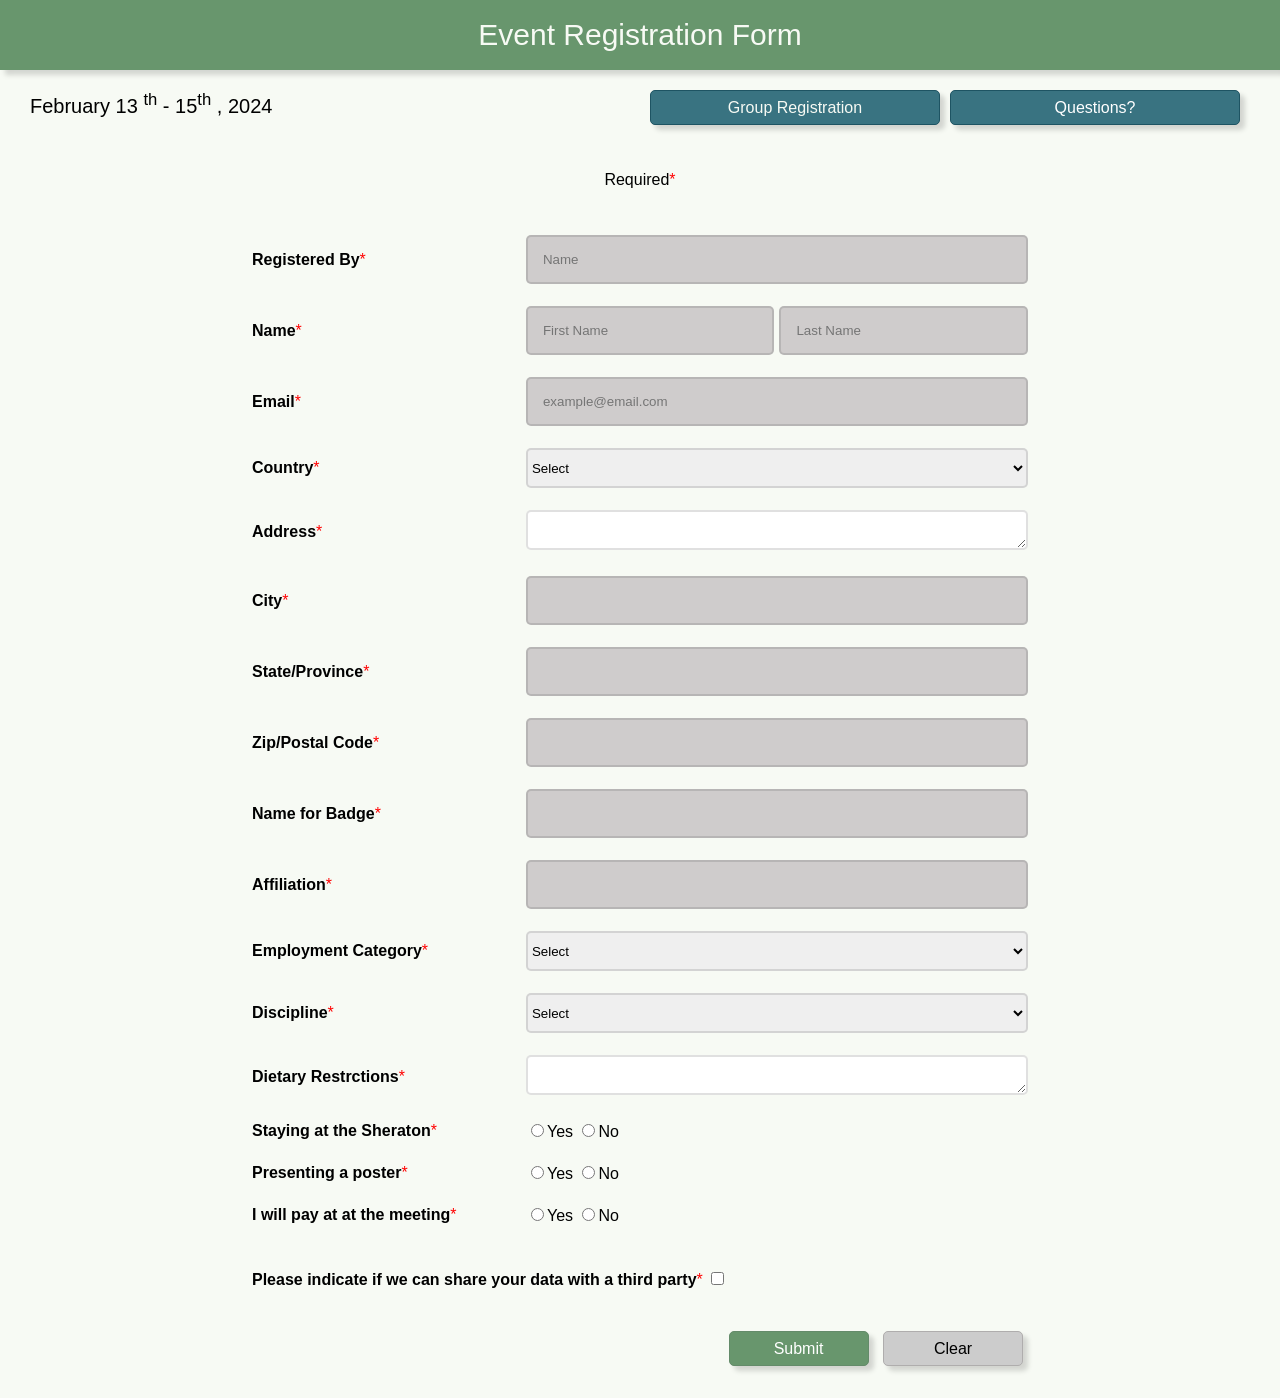
<file: index.html>
<!-- @author Kimberly Raymer -->
<!-- This html file is for the user to fill out their personal information -->
<!-- Once submitted, the user will either be directed to poster.html or confirm.html -->
<!-- depending if they checked "yes" for "Presenting a poster" -->

<!DOCTYPE html>
<html lang="en">
  <head>
    <meta charset="UTF-8" />
    <meta http-equiv="X-UA-Compatible" content="IE=edge" />
    <meta name="viewport" content="width=device-width, initial-scale=1.0" />
    <link rel="stylesheet" type="text/css" href="style.css" />
    <script src="r_function.js" defer></script>
    <title>Event Registration Form</title>

    <script src="https://ajax.googleapis.com/ajax/libs/jquery/3.4.1/jquery.min.js"></script>

    <script>
        window.onload = function () {
            //check if this is a group registration
            //then continue showing group page
            if(localStorage.getItem("regType") === "group") {
                switchReg("multiple");
            }
            //else single registration page
            else {
                localStorage.setItem("regType", "single");
                localStorage.setItem("numReg", 1);
                localStorage.setItem("regCount", 1);
            }
        }
        $(document).ready(function () {
            //if user has filled form and went back to correct
            loadData();
        });
    </script>

  </head>
  <body>
    <!-- For the title -->
    <header id="singleTitle">
        Event Registration Form
    </header>
    <header id="groupTitle" style="display: none;">
        Group Event Registration Form
    </header>

    <!-- This is for the date, group registration and question button -->
    <div id="grid-container">
    
        <!------------------------------------------------------------ CAN CHANGE DATE FOR CONVENTION DAY HERE --------------------------------------------------->
        <div id="date">February 13 <sup>th</sup> - 15<sup>th</sup> , 2024</div>
        <!--  -->
      
        <button id="multiple" onclick="switchReg('multiple')">Group Registration</button>
        <button id="single" onclick="switchReg('single')" style="display: none;">Single Registration</button>
        <button><a href="mailto:wesley.hancock@syngenta.com">Questions?</a></button>
    </div>
    
    <!-- This contains all the fields to fill out -->
    <div class="container">
      <p class="required">Required</p>
      <br />
        <form onsubmit="return switchWindow(this)" name="regform" id="regform">
            <table class="form">
                <tr>
                    <td>
                        <label for="registeredBy"><b>Registered By</b></label>
                    </td>
                    <td>
                        <input type="text" id="registeredBy" name="registeredBy" placeholder="Name" required/>
                    </td>
                </tr>
                <!-- name -->
                <tr>
                    <td>
                        <label for="fname"><b>Name</b></label>
                    </td>
                    <td colspan="2" style="display:flex;">
                        <input style="width: 50%; margin-right: 5px;" type="text" id="fname" name="fname" placeholder="First Name" required/>
                        <input style="width: 50%;" type="text" id="lname" name="lname" placeholder="Last Name" required/>
                    </td>
                </tr>
                <!-- email -->
                <tr>
                    <td>
                        <label for="email"><b>Email</b></label>
                    </td>
                    <td>
                        <input type="email" id="email" name="email" placeholder="example@email.com" required/>
                    </td>
                </tr>
                <!-- country -->
                <tr>
                    <td>
                        <label for="country"><b>Country</b></label>
                    </td>
                    <td>
                        <select id="country" name="country" required>
                            <option value="">Select</option>
                            <option value="Afghanistan">Afghanistan</option>
                            <option value="Aland Islands">Aland Islands</option>
                            <option value="Albania">Albania</option>
                            <option value="Algeria">Algeria</option>
                            <option value="American Samoa">American Samoa</option>
                            <option value="Andorra">Andorra</option>
                            <option value="Angola">Angola</option>
                            <option value="Anguilla">Anguilla</option>
                            <option value="Antarctica">Antarctica</option>
                            <option value="Antigua and Barbuda">Antigua and Barbuda</option>
                            <option value="Argentina">Argentina</option>
                            <option value="Armenia">Armenia</option>
                            <option value="Aruba">Aruba</option>
                            <option value="Australia">Australia</option>
                            <option value="Austria">Austria</option>
                            <option value="Azerbaijan">Azerbaijan</option>
                            <option value="Bahamas">Bahamas</option>
                            <option value="Bahrain">Bahrain</option>
                            <option value="Bangladesh">Bangladesh</option>
                            <option value="Barbados">Barbados</option>
                            <option value="Belarus">Belarus</option>
                            <option value="Belgium">Belgium</option>
                            <option value="Belize">Belize</option>
                            <option value="Benin">Benin</option>
                            <option value="Bermuda">Bermuda</option>
                            <option value="Bhutan">Bhutan</option>
                            <option value="Bolivia">Bolivia</option>
                            <option value="Bonaire, Sint Eustatius and Saba">Bonaire, Sint Eustatius and Saba</option>
                            <option value="Bosnia and Herzegovina">Bosnia and Herzegovina</option>
                            <option value="Botswana">Botswana</option>
                            <option value="Bouvet Island">Bouvet Island</option>
                            <option value="Brazil">Brazil</option>
                            <option value="British Indian Ocean Territory">British Indian Ocean Territory</option>
                            <option value="Brunei Darussalam">Brunei Darussalam</option>
                            <option value="Bulgaria">Bulgaria</option>
                            <option value="Burkina Faso">Burkina Faso</option>
                            <option value="Burundi">Burundi</option>
                            <option value="Cambodia">Cambodia</option>
                            <option value="Cameroon">Cameroon</option>
                            <option value="Canada">Canada</option>
                            <option value="Cape Verde">Cape Verde</option>
                            <option value="Cayman Islands">Cayman Islands</option>
                            <option value="Central African Republic">Central African Republic</option>
                            <option value="Chad">Chad</option>
                            <option value="Chile">Chile</option>
                            <option value="China">China</option>
                            <option value="Christmas Island">Christmas Island</option>
                            <option value="Cocos (Keeling) Islands">Cocos (Keeling) Islands</option>
                            <option value="Colombia">Colombia</option>
                            <option value="Comoros">Comoros</option>
                            <option value="Congo">Congo</option>
                            <option value="Congo, Democratic Republic of the Congo">Congo, Democratic Republic of the Congo</option>
                            <option value="Cook Islands">Cook Islands</option>
                            <option value="Costa Rica">Costa Rica</option>
                            <option value="Cote D'Ivoire">Cote D'Ivoire</option>
                            <option value="Croatia">Croatia</option>
                            <option value="Cuba">Cuba</option>
                            <option value="Curacao">Curacao</option>
                            <option value="Cyprus">Cyprus</option>
                            <option value="Czech Republic">Czech Republic</option>
                            <option value="Denmark">Denmark</option>
                            <option value="Djibouti">Djibouti</option>
                            <option value="Dominica">Dominica</option>
                            <option value="Dominican Republic">Dominican Republic</option>
                            <option value="Ecuador">Ecuador</option>
                            <option value="Egypt">Egypt</option>
                            <option value="El Salvador">El Salvador</option>
                            <option value="Equatorial Guinea">Equatorial Guinea</option>
                            <option value="Eritrea">Eritrea</option>
                            <option value="Estonia">Estonia</option>
                            <option value="Ethiopia">Ethiopia</option>
                            <option value="Falkland Islands (Malvinas)">Falkland Islands (Malvinas)</option>
                            <option value="Faroe Islands">Faroe Islands</option>
                            <option value="Fiji">Fiji</option>
                            <option value="Finland">Finland</option>
                            <option value="France">France</option>
                            <option value="French Guiana">French Guiana</option>
                            <option value="French Polynesia">French Polynesia</option>
                            <option value="French Southern Territories">French Southern Territories</option>
                            <option value="Gabon">Gabon</option>
                            <option value="Gambia">Gambia</option>
                            <option value="Georgia">Georgia</option>
                            <option value="Germany">Germany</option>
                            <option value="Ghana">Ghana</option>
                            <option value="Gibraltar">Gibraltar</option>
                            <option value="Greece">Greece</option>
                            <option value="Greenland">Greenland</option>
                            <option value="Grenada">Grenada</option>
                            <option value="Guadeloupe">Guadeloupe</option>
                            <option value="Guam">Guam</option>
                            <option value="Guatemala">Guatemala</option>
                            <option value="Guernsey">Guernsey</option>
                            <option value="Guinea">Guinea</option>
                            <option value="Guinea-Bissau">Guinea-Bissau</option>
                            <option value="Guyana">Guyana</option>
                            <option value="Haiti">Haiti</option>
                            <option value="Heard Island and Mcdonald Islands">Heard Island and Mcdonald Islands</option>
                            <option value="Holy See (Vatican City State)">Holy See (Vatican City State)</option>
                            <option value="Honduras">Honduras</option>
                            <option value="Hong Kong">Hong Kong</option>
                            <option value="Hungary">Hungary</option>
                            <option value="Iceland">Iceland</option>
                            <option value="India">India</option>
                            <option value="Indonesia">Indonesia</option>
                            <option value="Iran, Islamic Republic of">Iran, Islamic Republic of</option>
                            <option value="Iraq">Iraq</option>
                            <option value="Ireland">Ireland</option>
                            <option value="Isle of Man">Isle of Man</option>
                            <option value="Israel">Israel</option>
                            <option value="Italy">Italy</option>
                            <option value="Jamaica">Jamaica</option>
                            <option value="Japan">Japan</option>
                            <option value="Jersey">Jersey</option>
                            <option value="Jordan">Jordan</option>
                            <option value="Kazakhstan">Kazakhstan</option>
                            <option value="Kenya">Kenya</option>
                            <option value="Kiribati">Kiribati</option>
                            <option value="Korea, Democratic People's Republic of">Korea, Democratic People's Republic of</option>
                            <option value="Korea, Republic of">Korea, Republic of</option>
                            <option value="Kosovo">Kosovo</option>
                            <option value="Kuwait">Kuwait</option>
                            <option value="Kyrgyzstan">Kyrgyzstan</option>
                            <option value="Lao People's Democratic Republic">Lao People's Democratic Republic</option>
                            <option value="Latvia">Latvia</option>
                            <option value="Lebanon">Lebanon</option>
                            <option value="Lesotho">Lesotho</option>
                            <option value="Liberia">Liberia</option>
                            <option value="Libyan Arab Jamahiriya">Libyan Arab Jamahiriya</option>
                            <option value="Liechtenstein">Liechtenstein</option>
                            <option value="Lithuania">Lithuania</option>
                            <option value="Luxembourg">Luxembourg</option>
                            <option value="Macao">Macao</option>
                            <option value="Macedonia, the Former Yugoslav Republic of">Macedonia, the Former Yugoslav Republic of</option>
                            <option value="Madagascar">Madagascar</option>
                            <option value="Malawi">Malawi</option>
                            <option value="Malaysia">Malaysia</option>
                            <option value="Maldives">Maldives</option>
                            <option value="Mali">Mali</option>
                            <option value="Malta">Malta</option>
                            <option value="Marshall Islands">Marshall Islands</option>
                            <option value="Martinique">Martinique</option>
                            <option value="Mauritania">Mauritania</option>
                            <option value="Mauritius">Mauritius</option>
                            <option value="Mayotte">Mayotte</option>
                            <option value="Mexico">Mexico</option>
                            <option value="Micronesia, Federated States of">Micronesia, Federated States of</option>
                            <option value="Moldova, Republic of">Moldova, Republic of</option>
                            <option value="Monaco">Monaco</option>
                            <option value="Mongolia">Mongolia</option>
                            <option value="Montenegro">Montenegro</option>
                            <option value="Montserrat">Montserrat</option>
                            <option value="Morocco">Morocco</option>
                            <option value="Mozambique">Mozambique</option>
                            <option value="Myanmar">Myanmar</option>
                            <option value="Namibia">Namibia</option>
                            <option value="Nauru">Nauru</option>
                            <option value="Nepal">Nepal</option>
                            <option value="Netherlands">Netherlands</option>
                            <option value="Netherlands Antilles">Netherlands Antilles</option>
                            <option value="New Caledonia">New Caledonia</option>
                            <option value="New Zealand">New Zealand</option>
                            <option value="Nicaragua">Nicaragua</option>
                            <option value="Niger">Niger</option>
                            <option value="Nigeria">Nigeria</option>
                            <option value="Niue">Niue</option>
                            <option value="Norfolk Island">Norfolk Island</option>
                            <option value="Northern Mariana Islands">Northern Mariana Islands</option>
                            <option value="Norway">Norway</option>
                            <option value="Oman">Oman</option>
                            <option value="Pakistan">Pakistan</option>
                            <option value="Palau">Palau</option>
                            <option value="Palestinian Territory, Occupied">Palestinian Territory, Occupied</option>
                            <option value="Panama">Panama</option>
                            <option value="Papua New Guinea">Papua New Guinea</option>
                            <option value="Paraguay">Paraguay</option>
                            <option value="Peru">Peru</option>
                            <option value="Philippines">Philippines</option>
                            <option value="Pitcairn">Pitcairn</option>
                            <option value="Poland">Poland</option>
                            <option value="Portugal">Portugal</option>
                            <option value="Puerto Rico">Puerto Rico</option>
                            <option value="Qatar">Qatar</option>
                            <option value="Reunion">Reunion</option>
                            <option value="Romania">Romania</option>
                            <option value="Russian Federation">Russian Federation</option>
                            <option value="Rwanda">Rwanda</option>
                            <option value="Saint Barthelemy">Saint Barthelemy</option>
                            <option value="Saint Helena">Saint Helena</option>
                            <option value="Saint Kitts and Nevis">Saint Kitts and Nevis</option>
                            <option value="Saint Lucia">Saint Lucia</option>
                            <option value="Saint Martin">Saint Martin</option>
                            <option value="Saint Pierre and Miquelon">Saint Pierre and Miquelon</option>
                            <option value="Saint Vincent and the Grenadines">Saint Vincent and the Grenadines</option>
                            <option value="Samoa">Samoa</option>
                            <option value="San Marino">San Marino</option>
                            <option value="Sao Tome and Principe">Sao Tome and Principe</option>
                            <option value="Saudi Arabia">Saudi Arabia</option>
                            <option value="Senegal">Senegal</option>
                            <option value="Serbia">Serbia</option>
                            <option value="Serbia and Montenegro">Serbia and Montenegro</option>
                            <option value="Seychelles">Seychelles</option>
                            <option value="Sierra Leone">Sierra Leone</option>
                            <option value="Singapore">Singapore</option>
                            <option value="Sint Maarten">Sint Maarten</option>
                            <option value="Slovakia">Slovakia</option>
                            <option value="Slovenia">Slovenia</option>
                            <option value="Solomon Islands">Solomon Islands</option>
                            <option value="Somalia">Somalia</option>
                            <option value="South Africa">South Africa</option>
                            <option value="South Georgia and the South Sandwich Islands">South Georgia and the South Sandwich Islands</option>
                            <option value="South Sudan">South Sudan</option>
                            <option value="Spain">Spain</option>
                            <option value="Sri Lanka">Sri Lanka</option>
                            <option value="Sudan">Sudan</option>
                            <option value="Suriname">Suriname</option>
                            <option value="Svalbard and Jan Mayen">Svalbard and Jan Mayen</option>
                            <option value="Swaziland">Swaziland</option>
                            <option value="Sweden">Sweden</option>
                            <option value="Switzerland">Switzerland</option>
                            <option value="Syrian Arab Republic">Syrian Arab Republic</option>
                            <option value="Taiwan, Province of China">Taiwan, Province of China</option>
                            <option value="Tajikistan">Tajikistan</option>
                            <option value="Tanzania, United Republic of">Tanzania, United Republic of</option>
                            <option value="Thailand">Thailand</option>
                            <option value="Timor-Leste">Timor-Leste</option>
                            <option value="Togo">Togo</option>
                            <option value="Tokelau">Tokelau</option>
                            <option value="Tonga">Tonga</option>
                            <option value="Trinidad and Tobago">Trinidad and Tobago</option>
                            <option value="Tunisia">Tunisia</option>
                            <option value="Turkey">Turkey</option>
                            <option value="Turkmenistan">Turkmenistan</option>
                            <option value="Turks and Caicos Islands">Turks and Caicos Islands</option>
                            <option value="Tuvalu">Tuvalu</option>
                            <option value="Uganda">Uganda</option>
                            <option value="Ukraine">Ukraine</option>
                            <option value="United Arab Emirates">United Arab Emirates</option>
                            <option value="United Kingdom">United Kingdom</option>
                            <option value="United States">United States</option>
                            <option value="United States Minor Outlying Islands">United States Minor Outlying Islands</option>
                            <option value="Uruguay">Uruguay</option>
                            <option value="Uzbekistan">Uzbekistan</option>
                            <option value="Vanuatu">Vanuatu</option>
                            <option value="Venezuela">Venezuela</option>
                            <option value="Viet Nam">Viet Nam</option>
                            <option value="Virgin Islands, British">Virgin Islands, British</option>
                            <option value="Virgin Islands, U.s.">Virgin Islands, U.s.</option>
                            <option value="Wallis and Futuna">Wallis and Futuna</option>
                            <option value="Western Sahara">Western Sahara</option>
                            <option value="Yemen">Yemen</option>
                            <option value="Zambia">Zambia</option>
                            <option value="Zimbabwe">Zimbabwe</option>
                        </select>
                    </td>
                </tr>
                <!-- address -->
                <tr>
                    <td>
                        <label for="address"><b>Address</b></label>
                    </td>
                    <td>
                        <textarea id="address" name="address" cols="30" rows="3" required></textarea>
                    </td>
                </tr>
                <!-- city -->
                <tr>
                    <td>
                        <label for="city"><b>City</b></label>
                    </td>
                    <td>
                        <input type="text" id="city" name="city" required/>
                    </td>
                </tr>
                <!-- state -->
                <tr>
                    <td>
                        <label for="state"><b>State/Province</b></label>
                    </td>
                    <td>
                        <input type="text" id="state" name="state" required/> 
                    </td>
                </tr>
                <!-- zip -->
                <tr>
                    <td>
                        <label for="zip"><b>Zip/Postal Code</b></label>
                    </td>
                    <td>
                        <input type="text" id="zip" name="zip" required/>
                    </td>
                </tr>
                <!-- badge -->
                <tr>
                    <td>
                        <label for="badge"><b>Name for Badge</b></label>
                    </td>
                    <td>
                        <input type="text" id="badge" name="badge" required/>
                    </td>
                </tr>
                <!-- affiliation -->
                <tr>
                    <td>
                        <label for="affiliation"><b>Affiliation</b></label>
                    </td>
                    <td>
                        <input type="text" id="affiliation" name="affiliation" required/>
                    </td>
                </tr>
                <!-- employment -->
                <tr>
                    <td>
                        <label for="employment"><b>Employment Category</b></label>
                    </td>
                    <td>
                        <select id="employment" name="employment" required>
                            <option value="">Select</option>
                            <option value="professional">Professional</option>
                            <option value="post-doc">Post-Doc</option>
                            <option value="student">Student</option>
                        </select>
                    </td>
                </tr>
                <!-- discipline -->
                <tr>
                    <td>
                        <label for="discipline"><b>Discipline</b></label>
                    </td>
                    <td>
                        <select id="discipline"  name="discipline" required>
                        <option value="">Select</option>
                        <option value="public">Public Breeder</option>
                        <option value="commercial">Commercial Breeder</option>
                        <option value="physiologist">Physiologist</option>
                        <option value="pathologist">Pathologist</option>
                        <option value="entomologist">Entomologist</option>
                        <option value="molecular">Molecular Geneticist</option>
                        <option value="nematologist">Nematologist</option>
                        <option value="biochemist">Biochemist</option>
                        <option value="genomicist">Genomicist</option>
                        <option value="cyto">Cytogeneticist</option>
                        <option value="other">Other</option>
                    </select>
                    </td>
                </tr>
                <!-- dietary restrictions -->
                <tr>
                    <td>
                        <label for="diet"><b>Dietary Restrctions</b></label>
                    </td>
                    <td>
                        <textarea id="diet" name="diet" cols="30" rows="3" required></textarea>
                    </td>
                </tr>            
                <!-- Staying at the Sheration: Yes or No -->
                <tr>
                    <td>
                        <label><b>Staying at the Sheraton</b></label>
                    </td>
                    <td colspan="2">
                        <input type="radio" id="sheraton_y" name="ans" value="Yes" required>Yes
                        <input type="radio" id="sheraton_n" name="ans" value="No" required>No
                    </td>
                </tr>
                <!-- Presenting a poster: Yes or No -->
                <tr>
                    <td>
                        <label><b>Presenting a poster</b></label>
                    </td>
                    <td colspan="2">
                        <input type="radio" id="poster_y" name="yes_no" value="Yes" required>Yes
                        <input type="radio" id="poster_n" name="yes_no" value="No" required>No
                    </td>
                </tr>
                <tr>
                    <td><label for="payAtMeet"><b>I will pay at at the meeting</b></label></td>
                    <td>
                        <input type="radio" id="payAtMeet_y" name="payAtMeet" value="Yes" required>Yes
                        <input type="radio" id="payAtMeet_n" name="payAtMeet" value="No" required>No
                    </td>
                </tr>
                <!-- To generate time, will no show on form -->
                <tr>
                    <td><input type="hidden" name="time" id="dateHidden"></td>
                </tr>
                <tr>
                    <td colspan="2">
                        <label><b>Please indicate if we can share your data with a third party</b></label>
                        <input type="checkbox" name="thirdPartyShare" id="thirdPartyShare" value="Yes"></td>
                </tr>
                <!-- Submit or Clear -->
                <tr>
                    <td>
                        <!-- creates a second cell in order submit/cancel bttns to align -->
                    </td>
                    <td style="float: right;">
                        <button onclick="validateEmail(document.getElementById('email').value)" class="submitBttnColor" type="submit" id="submitBttn">Submit</button>
                        <button class="submitBttnColor" type="submit" id="submitBttnNext" style="display: none;">Next</button>
                        <input onclick="clearCheckBttns()" class="clearBttnColor" id="clearBttn" value="Clear">
                    </td>
                </tr> 
            </table>
                <div style="float: right; margin: 0px 40px 40px 0px; display: none;" id="counter">
                    <b>Registrant</b><span id="count">1</span>
                </div>
        </form>
    </div>
  </body>
</html>
</file>
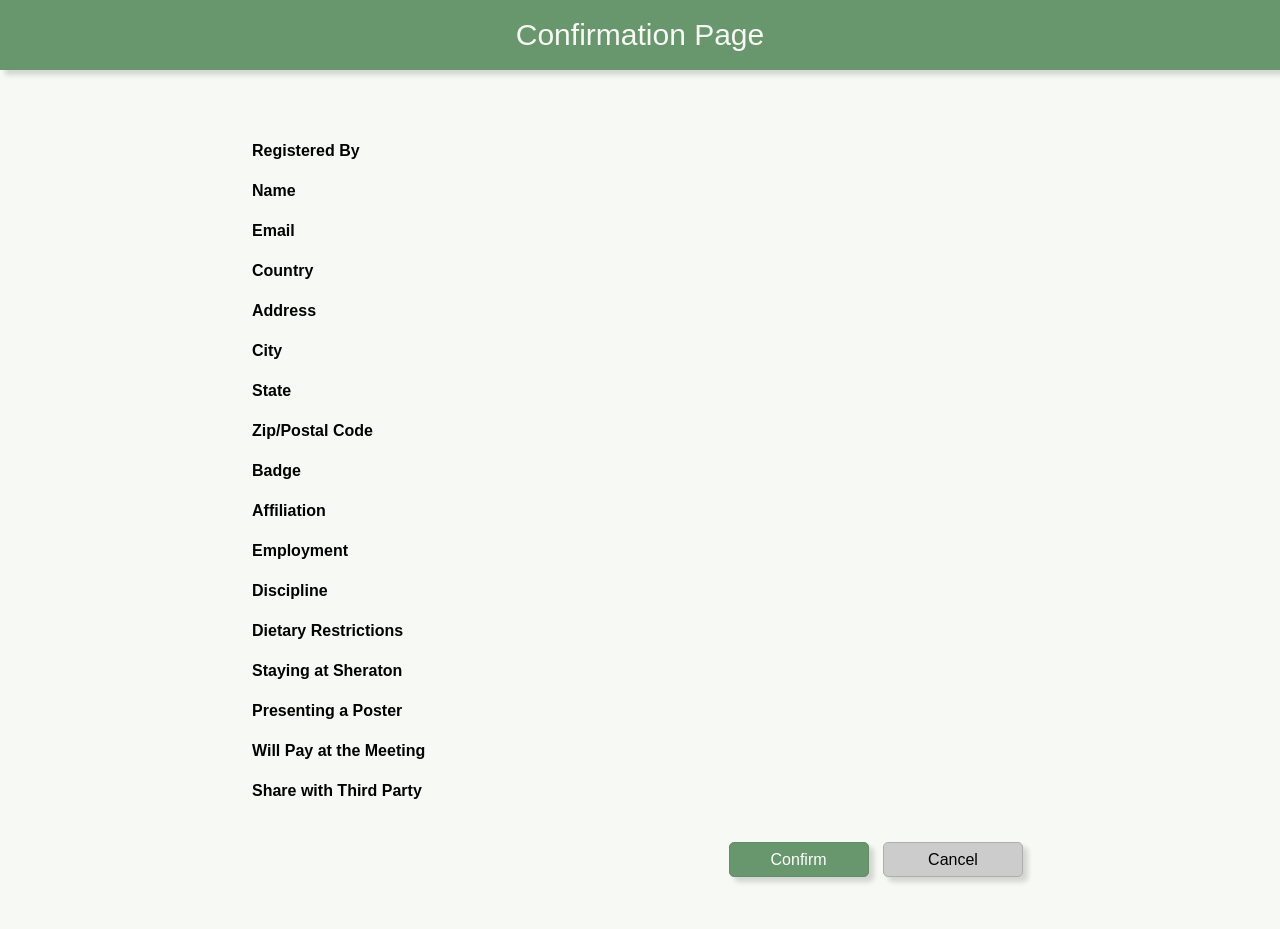
<file: confirm.html>
<!-- @author Kimberly Raymer -->
<!-- This html file is for when the user has finished filling out all their information -->
<!-- It will present all the information they've filled out and gives a chance to officially submit or cancel the form -->
<!-- Redirects to pay.html if submit -->
<!-- NOTE: This is the final submission the user makes which sends the request to the backend -->

<!DOCTYPE html>
<html lang="en">
<head>
    <meta charset="UTF-8">
    <meta name="viewport" content="width=device-width, initial-scale=1.0">
    <link rel="stylesheet" type="text/css" href="style.css" />
    <script src="r_function.js" defer></script>
    <title>Confirmation Page</title>

    <script src=
    "https://ajax.googleapis.com/ajax/libs/jquery/3.4.1/jquery.min.js">
      </script>
      <script src=
    "https://cdnjs.cloudflare.com/ajax/libs/popper.js/1.14.7/umd/popper.min.js">
      </script>
      <script src=
    "https://maxcdn.bootstrapcdn.com/bootstrap/4.3.1/js/bootstrap.min.js">
      </script>

    <script>
        window.onload = function () { 
            // To display to user all their information from registration page
            for (const [field1, field2] of fieldMap) {
                document.getElementById(field1).innerHTML = localStorage.getItem(field2);
            }

            // if poster is filled out then it will become visible
            if (localStorage.getItem('poster') === "Yes") {
                for (const [fieldP1, fieldP2] of fieldPost) {
                    if (fieldP2 === "authorsAffil") {
                        document.getElementById(fieldP1).innerHTML = JSON.parse(localStorage.getItem(fieldP2));
                    }
                    else {
                        document.getElementById(fieldP1).innerHTML = localStorage.getItem(fieldP2);
                    }
                        
                }
            }
            //else hide table cells that were to present poster information
            else {
                var hide = document.getElementsByClassName('hidePost');
                for (var i = 0, length = hide.length; i < length; i++) {
                    hide[i].style.display = 'none';
                }
            }

            setLoadData("clearBttnConfirm", "true");
        }
    </script>

</head>
<body>
    <header>
        Confirmation Page
    </header>
   <!-- confirmation page -->
    <div id="confirmTable" class="container">   
            <div id="displayConfirmTable" class="container">
                <table class="form">
                    <tr>
                        <td><b>Registered By</b></td>
                        <td id="cRegisterBy"></td>
                    <tr>
                        <td><b>Name</b></td>
                        <td id="cfName"></td>
                    </tr>
                    <tr>
                        <td><b>Email</b></td>
                        <td id="cEmail"></td>
                    </tr>
                    <tr>
                        <td><b>Country</b></td>
                        <td id="cCountry"></td>
                    </tr>
                    <tr>
                        <td><b>Address</b></td>
                        <td id="cAddress"></td>
                    </tr>
                    <tr>
                        <td><b>City</b></td>
                        <td id="cCity"></td>
                    </tr>
                    <tr>
                        <td><b>State</b></td>
                        <td id="cState"></td>
                    </tr>
                    <tr>
                        <td><b>Zip/Postal Code</b></td>
                        <td id="cZip"></td>
                    </tr>
                    <tr>
                        <td><b>Badge</b></td>
                        <td id="cBadge"></td>
                    </tr>
                    <tr>
                        <td><b>Affiliation</b></td>
                        <td id="cAffiliation"></td>
                    </tr>
                    <tr>
                        <td><b>Employment</b></td>
                        <td id="cEmployment"></td>
                    </tr>
                    <tr>
                        <td><b>Discipline</b></td>
                        <td id="cDiscipline"></td>
                    </tr>
                    <tr>
                        <td><b>Dietary Restrictions</b></td>
                        <td id="cDiet"></td>
                    </tr>
                    <tr>
                        <td><b>Staying at Sheraton</b></td>
                        <td id="cSheraton"></td>
                    </tr>
                    <tr>
                        <td><b>Presenting a Poster</b></td>
                        <td id="cPoster"></td>
                    </tr>
                    <tr>
                        <td><b>Will Pay at the Meeting</b></td>
                        <td id="cPayAtMeet"></td>
                    </tr>
                    <tr>
                        <td><b>Share with Third Party</b></td>
                        <td id="cthirdPartyShare"></td>
                    </tr>
                    <!-- If presenting poster is yes -->
                    <tr class="hidePost">
                        <td><b>Title</b></td>
                        <td id="cTitle"></td>
                    </tr>
                    <tr class="hidePost">
                        <td><b>Abstract</b></td>
                        <td id="cAbstract"></td>
                    </tr>
                    <tr class="hidePost">
                        <td><b>Authors</b></td>
                        <td id="cAuthors"></td>
                    </tr>
                    <tr>
                        <td></td>
                        <td align="right">
                            <button onclick="return confirmationReg()" type="submit" class="submitBttnColor" id="confirmBttn">Confirm</button>
                            <a href="registration.html">
                                <input class="clearBttnColor" id="clearBttnConfirm"  value="Cancel">
                            </a>
                        </td>
                </tr>
                </table>
            </div>
    </div>
</body>
</html>
</file>
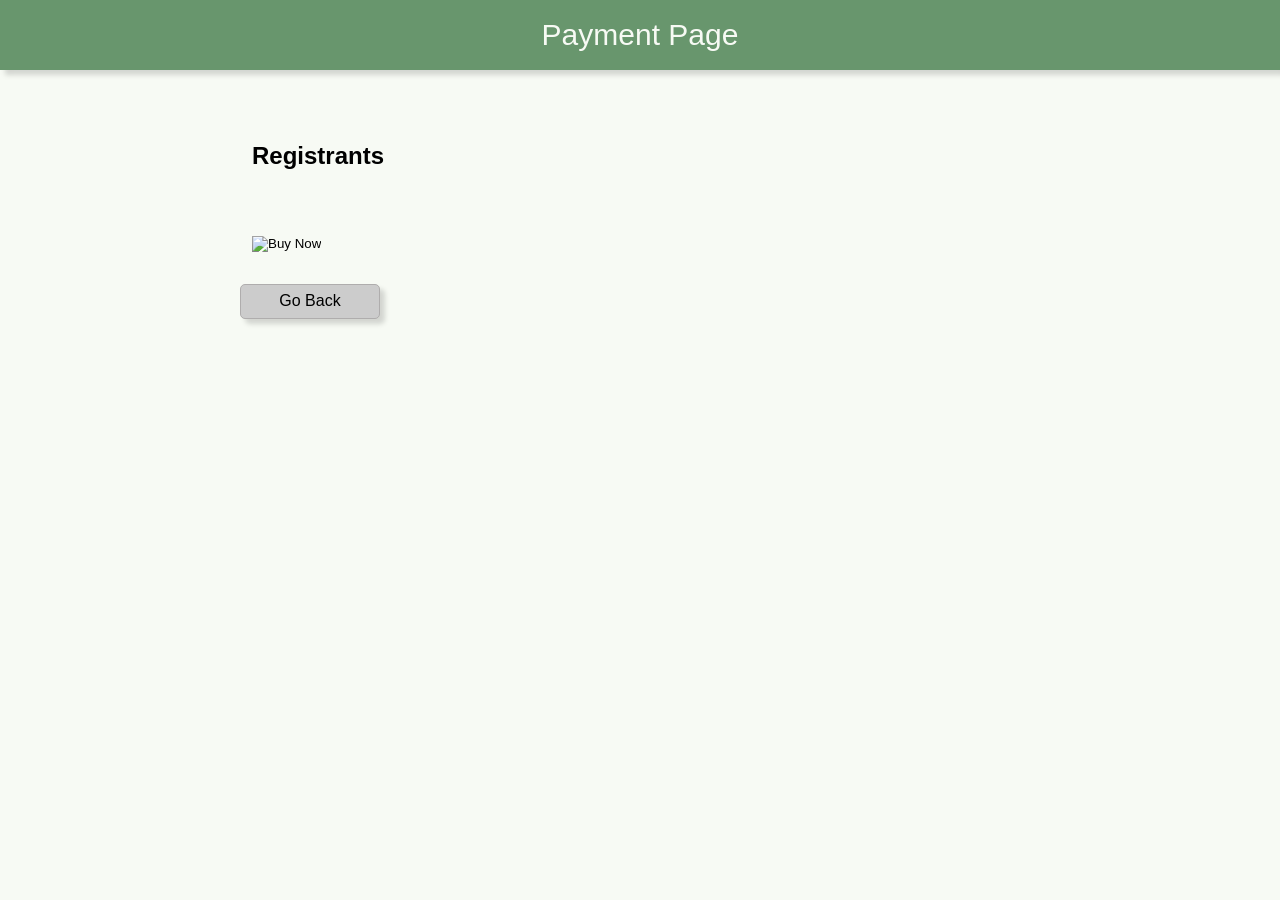
<file: pay.html>
<!-- @author Kimberly Raymer -->
<!-- This html file is where the user can see the registrants who filled out (for group registration) -->
<!-- Then can pay through paypal -->

<!DOCTYPE html>
<html lang="en">
<head>
    <meta charset="UTF-8">
    <meta name="viewport" content="width=device-width, initial-scale=1.0">
    <link rel="stylesheet" type="text/css" href="style.css" />
    <script src="r_function.js" defer></script>
    <title>Payment Page</title>
    <script>

      //load when document opens
      window.onload = function () {
        payPage();

        //the user has not clicked on paypal
        if (localStorage.getItem("regType") != null) {
          setLoadData("goBackBttn", "true");
        }
      }
    </script>


</head>
<body>
    <header>
        Payment Page
    </header>
    <div class="container">
        <table class="form" id="payTable">
          <tr>
              <td>
                  <h2>Registrants</h2>
              </td>
          </tr>
          <tr>
              <td></td>
          </tr>
          <tr>
            <td>

              <!------------------------------------------------------ Single Price Selections (early then late) ------------------------------------------------------>

              <!-- Div container for early student/post-doc - single price selection -->
              <div id="earlyStudentPostSelection">
                <form action="https://www.paypal.com/cgi-bin/webscr" method="post" target="_top">
                  <input type="hidden" name="cmd" value="_s-xclick" />
                  <input type="hidden" name="hosted_button_id" value="4HLLLAKFPWVK8" />
                  <input type="hidden" name="currency_code" value="USD" /> 
                  <input onclick="payPalClicked()" type="image" src="https://www.paypalobjects.com/digitalassets/c/website/marketing/apac/C2/logos-buttons/optimize/Full_Online_Tray_RGB.png" border="0" name="submit" title="PayPal - The safer, easier way to pay online!" alt="Buy Now" /> 
                </form>
              </div>

              <!-- Div container for late student/post-doc - single price selection -->
              <div id="lateStudentPostSelection" >
                <form action="https://www.paypal.com/cgi-bin/webscr" method="post" target="_top">
                  <input type="hidden" name="cmd" value="_s-xclick" />
                  <input type="hidden" name="hosted_button_id" value="EFSWKVYR4KBAA" />
                  <input type="hidden" name="currency_code" value="USD" /> 
                  <input onclick="payPalClicked()" type="image" src="https://www.paypalobjects.com/digitalassets/c/website/marketing/apac/C2/logos-buttons/optimize/Full_Online_Tray_RGB.png" border="0" name="submit" title="PayPal - The safer, easier way to pay online!" alt="Buy Now" />
                </form>
              </div>
              
              <!-- Div container for early professional - single price selection -->
              <div id="earlyProfessionalSelection">
                <form action="https://www.paypal.com/cgi-bin/webscr" method="post" target="_top">
                  <input type="hidden" name="cmd" value="_s-xclick" />
                  <input type="hidden" name="hosted_button_id" value="B5UTQBAD24EH6" />
                  <input type="hidden" name="currency_code" value="USD" /> 
                  <input onclick="payPalClicked()" type="image" src="https://www.paypalobjects.com/digitalassets/c/website/marketing/apac/C2/logos-buttons/optimize/Full_Online_Tray_RGB.png" border="0" name="submit" title="PayPal - The safer, easier way to pay online!" alt="Buy Now" />
                </form> 
              </div>

              <!-- Div container for late professional - single price selection -->
              <div id="lateProfessionalSelection">
                <form action="https://www.paypal.com/cgi-bin/webscr" method="post" target="_top">
                  <input type="hidden" name="cmd" value="_s-xclick" /> 
                  <input type="hidden" name="hosted_button_id" value="JS5FWEPAJRYZS" />
                  <input type="hidden" name="currency_code" value="USD" /> 
                  <input onclick="payPalClicked()" type="image" src="https://www.paypalobjects.com/digitalassets/c/website/marketing/apac/C2/logos-buttons/optimize/Full_Online_Tray_RGB.png" border="0" name="submit" title="PayPal - The safer, easier way to pay online!" alt="Buy Now" />
                </form>
              </div>


              <!------------------------------------------------------ Group Price Selections (early then late) ------------------------------------------------------>


              <!-- Div container for early student/post-doc price - group selection -->
              <div id="earlyStudentPostSelectionGroup">
                <form action="https://www.paypal.com/cgi-bin/webscr" method="post" target="_top"> 
                  <input type="hidden" name="cmd" value="_s-xclick" /> 
                  <input type="hidden" name="hosted_button_id" value="L8DTHQSS9FHUC" /> 
                  <table> 
                    <tr> 
                      <td> 
                        <h3>Choose the Number of Registration Fees</h3> 
                      </td> 
                    </tr> 
                    <tr> 
                      <td> 
                        <select name="os0"> 
                          <option value="1"> 1 $125.00 USD </option> 
                          <option value="2"> 2 $250.00 USD </option> 
                          <option value="3"> 3 $375.00 USD </option> 
                          <option value="4"> 4 $500.00 USD </option> 
                          <option value="5"> 5 $625.00 USD </option> 
                          <option value="6"> 6 $750.00 USD </option> 
                          <option value="7"> 7 $875.00 USD </option> 
                          <option value="8"> 8 $1,000.00 USD </option> 
                          <option value="9"> 9 $1,125.00 USD </option> 
                          <option value="10"> 10 $1,250.00 USD </option> 
                        </select> 
                      </td> 
                    </tr> 
                  </table> 
                  <h3>Click the PayPal Button Below to Pay</h3>
                  <input type="hidden" name="currency_code" value="USD" /> 
                  <input onclick="payPalClicked()" type="image" src="https://www.paypalobjects.com/digitalassets/c/website/marketing/apac/C2/logos-buttons/optimize/Full_Online_Tray_RGB.png" border="0" name="submit" title="PayPal - The safer, easier way to pay online!" alt="Buy Now" /> 
                </form>
              </div>
    
              <!-- Div container for late student/post-doc - group price selection -->
              <div id="lateStudentPostSelectionGroup">
                <form action="https://www.paypal.com/cgi-bin/webscr" method="post" target="_top">
                  <input type="hidden" name="cmd" value="_s-xclick" />
                  <input type="hidden" name="hosted_button_id" value="XJXGHN3NCGS2S" /> 
                    <table> 
                      <tr> 
                        <td> 
                          <h3>Choose the Number of Registration Fees</h3> 
                        </td> 
                        </tr> 
                        <tr>
                          <td> 
                            <select name="os0">
                              <option value="1"> 1 $150.00 USD </option>
                              <option value="2"> 2 $300.00 USD </option>
                              <option value="3"> 3 $450.00 USD </option>
                              <option value="4"> 4 $600.00 USD </option>
                              <option value="5"> 5 $750.00 USD </option>
                              <option value="6"> 6 $900.00 USD </option>
                              <option value="7"> 7 $1,050.00 USD </option>
                              <option value="8"> 8 $1,200.00 USD </option>
                              <option value="9"> 9 $1,350.00 USD </option>
                              <option value="10"> 10 $1,500.00 USD </option>
                            </select>
                          </td> 
                        </tr>
                    </table>
                    <h3>Click the PayPal Button Below to Pay</h3>
                    <input type="hidden" name="currency_code" value="USD" /> 
                    <input onclick="payPalClicked()" type="image" src="https://www.paypalobjects.com/digitalassets/c/website/marketing/apac/C2/logos-buttons/optimize/Full_Online_Tray_RGB.png" border="0" name="submit" title="PayPal - The safer, easier way to pay online!" alt="Buy Now" /> 
                  </form>
              </div>
    
              <!-- Div container for early professional - group price selection -->
              <div id="earlyProfessionalSelectionGroup">
                <form action="https://www.paypal.com/cgi-bin/webscr" method="post" target="_top">
                  <input type="hidden" name="cmd" value="_s-xclick" />
                  <input type="hidden" name="hosted_button_id" value="ZK8FA8L2U284Q" /> 
                  <table> 
                    <tr> 
                      <td>
                        <h3>Choose the Number of Registration Fees</h3> 
                      </td>
                    </tr> 
                    <tr> 
                      <td>
                        <select name="os0">
                          <option value="1"> 1 $200.00 USD </option>
                          <option value="2"> 2 $400.00 USD </option>
                          <option value="3"> 3 $600.00 USD </option>
                          <option value="4"> 4 $800.00 USD </option>
                          <option value="5"> 5 $1,000.00 USD </option>
                          <option value="6"> 6 $1,200.00 USD </option>
                          <option value="7"> 7 $1,400.00 USD </option>
                          <option value="8"> 8 $1,600.00 USD </option>
                          <option value="9"> 9 $1,800.00 USD </option>
                          <option value="10"> 10 $2,000.00 USD </option>
                        </select>
                      </td>
                    </tr>
                  </table>
                  <h3>Click the PayPal Button Below to Pay</h3>
                  <input type="hidden" name="currency_code" value="USD" /> 
                  <input onclick="payPalClicked()" type="image" src="https://www.paypalobjects.com/digitalassets/c/website/marketing/apac/C2/logos-buttons/optimize/Full_Online_Tray_RGB.png" border="0" name="submit" title="PayPal - The safer, easier way to pay online!" alt="Buy Now" /> 
                </form>
              </div>
    
              <!-- Div container for late professional - group price selection -->
              <div id="lateProfessionalSelectionGroup">
                <form action="https://www.paypal.com/cgi-bin/webscr" method="post" target="_top">
                  <input type="hidden" name="cmd" value="_s-xclick" />
                  <input type="hidden" name="hosted_button_id" value="HN8P9JJEFPEHQ" />
                  <table>
                    <tr>
                      <td>
                        <h3>Choose the Number of Registration Fees</h3> 
                      </tr>
                      <tr>
                        <td>
                          <select name="os0">
                            <option value="1"> 1 $225.00 USD </option>
                            <option value="2"> 2 $450.00 USD </option>
                            <option value="3"> 3 $675.00 USD </option>
                            <option value="4"> 4 $900.00 USD </option>
                            <option value="5"> 5 $1,125.00 USD </option>
                            <option value="6"> 6 $1,350.00 USD </option>
                            <option value="7"> 7 $1,575.00 USD </option> 
                            <option value="8"> 8 $1,800.00 USD </option>
                            <option value="9"> 9 $2,025.00 USD </option> 
                            <option value="10"> 10 $2,250.00 USD </option> 
                          </select>
                        </td>
                    </tr>
                  </table>
                  <h3>Click the PayPal Button Below to Pay</h3>
                  <input type="hidden" name="currency_code" value="USD" /> 
                  <input onclick="payPalClicked()" type="image" src="https://www.paypalobjects.com/digitalassets/c/website/marketing/apac/C2/logos-buttons/optimize/Full_Online_Tray_RGB.png" border="0" name="submit" title="PayPal - The safer, easier way to pay online!" alt="Buy Now" /> 
                </form>
              </div>

            </td>
          </tr>
        </table>

      <div class="form">
        <button onclick="return submitRegistrants()" class="submitBttnColor" type="submit" id="paySubmitBttn">Submit</button>
        <a href="registration.html"><input class="clearBttnColor" id="goBackBttn" value="Go Back"></a>
      </div>

    </div>
</body>
</html>
</file>
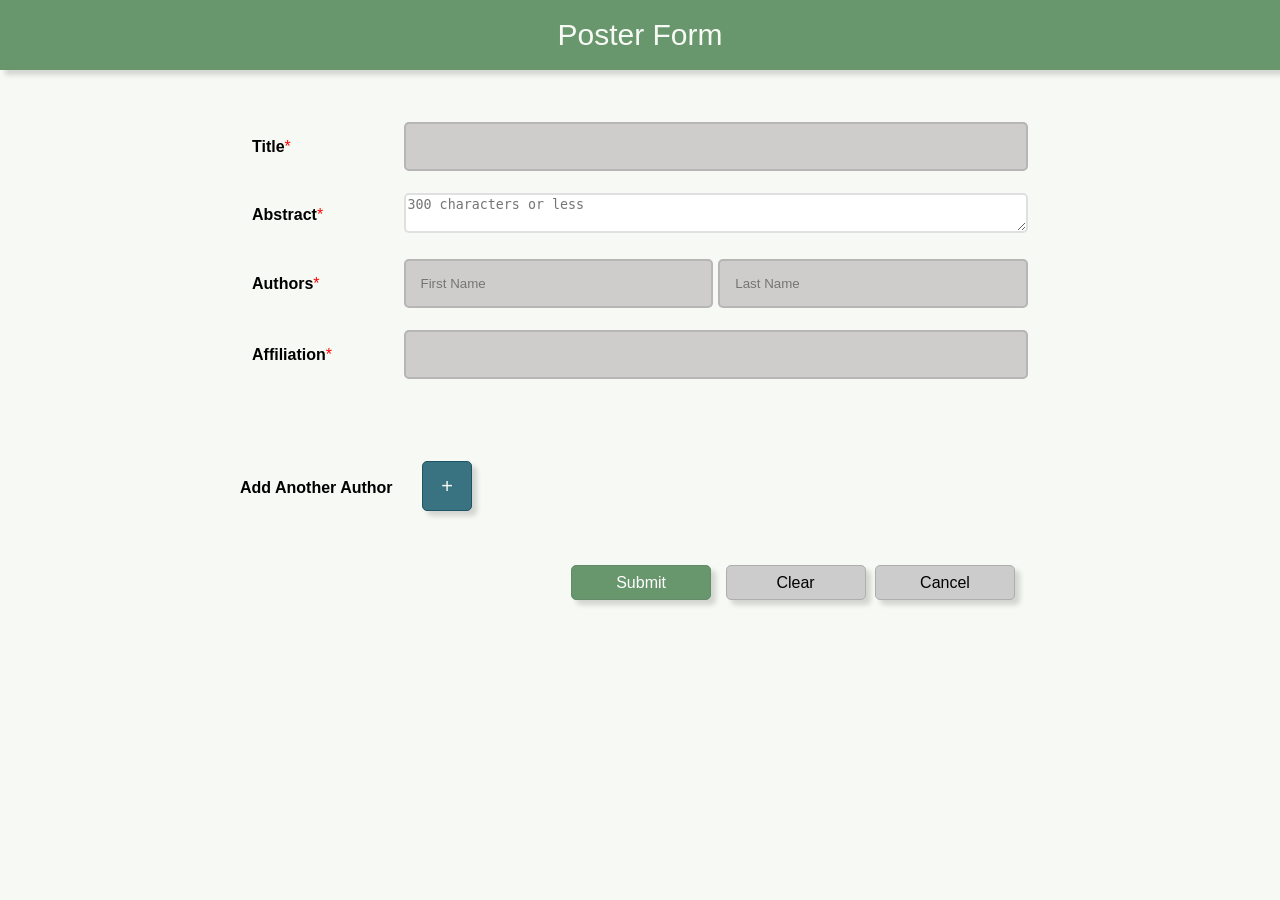
<file: poster.html>
<!-- @author Kimberly Raymer -->
<!-- This html page is for the user to fill out poster form information -->
<!-- The user may click the plus button for more authors -->
<!-- Once submitted, user will be directed to confirm.html -->

<!DOCTYPE html>
<html lang="en">
<head>
    <meta charset="UTF-8">
    <meta http-equiv="X-UA-Compatible" content="IE=edge">
    <meta name="viewport" content="width=device-width, initial-scale=1.0">
    <link rel="stylesheet" type="text/css" href="style.css" />
    <script src="r_function.js" defer></script>
    <title>Poster Form</title>

    <script src=
    "https://ajax.googleapis.com/ajax/libs/jquery/3.4.1/jquery.min.js">
      </script>
      <script src=
    "https://cdnjs.cloudflare.com/ajax/libs/popper.js/1.14.7/umd/popper.min.js">
      </script>
      <script src=
    "https://maxcdn.bootstrapcdn.com/bootstrap/4.3.1/js/bootstrap.min.js">
      </script>

    <script>

        //for adding another author
        //dynamically creates inputs in specific form
        //rowIdx is to store number of authors made (utilitzed in confirmPosterInfo() as well)
        var rowIdx = 1;
        $('document').ready(function() {
            $('#authorAdd').on('click', function () {
                document.getElementById("removeBttn").style.display = '';
                $('#posterTable').append(
                    `<tr id="R${rowIdx}">
                        <td></td>
                    </tr>
                    <tr id="R${rowIdx}">
                        <td></td>
                    </tr>
                    <tr id="R${rowIdx}">
                        <td>
                            <label for="authors${rowIdx}"><b>Authors</b></label>
                        </td>
                        <td colspan="2" style="display:flex;">
                            <input style="width: 50%; margin-right: 5px;" type="text" id="a_fname${rowIdx}" name="a_fname" placeholder="First Name" required />
                            <input style="width: 50%;" type="text" id="a_lname${rowIdx}" name="a_lname" placeholder="Last Name" required />
                        </td>
                    </tr>
                    <tr id="R${rowIdx}">
                        <td>
                            <label for="affiliation_Post"><b>Affiliation</b></label>
                        </td>
                        <td>
                            <input type="text" id="affiliation_Post${rowIdx++}" name="affiliation_Post" required />
                        </td>
                    </tr>`);
                });
            $('#removeBttn').on('click', function() {
                //subtract one from the rowIdx as it increases each time a new author is added
                //However, this is not the current row that needs to be deleted
                var rowID = rowIdx - 1;
                console.log(rowID);
                var numRows = 4;
                for (var i = 0; i < numRows; i++) {
                    document.getElementById("R" + rowID).remove();
                }
                rowIdx--;
                //if rowIdx is 1, meaning no additional authors
                //don't display remove bttn
                if (rowIdx == 1) {
                    document.getElementById("removeBttn").style.display = 'none';
                }
            });

            setLoadData("submitBttnPoster", "false");
        })
    </script>

</head>
<body>
    <header>
        Poster Form
    </header>
    <div class="container">
        <form onsubmit="return directTo(this, rowIdx)" method="post" id="posterForm">
            <table id="posterTable" class="form">
                <!-- title -->
                <tr id="clone1">
                    <td>
                        <label for="title"><b>Title</b></label>
                    </td>
                    <td>
                        <input type="text" id="title" name="title" required/>
                    </td>
                </tr>
                <!-- abstract -->
                <tr id="clone2">
                    <td>
                        <label for="abstract"><b>Abstract</b></label>
                    </td>
                    <td>
                        <textarea id="abstract" name="abstract" maxlength="300" placeholder="300 characters or less" cols="30" rows="3" required></textarea>
                    </td>
                </tr>
                <!-- authors -->
                <tr id="clone3">
                    <td>
                        <label for="a_fname0" ><b>Authors</b></label>
                    </td>
                    <td colspan="2" style="display:flex;">
                        <input style="width: 50%; margin-right: 5px;" type="text" id="a_fname0" name="a_fname" placeholder="First Name" required/>
                        <input style="width: 50%;" type="text" id="a_lname0" name="a_lname" placeholder="Last Name" required/>
                    </td>
                </tr>
                <!-- affiliation -->
                <tr id="clone4">
                    <td>
                        <label for="affiliation_Post0"><b>Affiliation</b></label>
                    </td>
                    <td>
                        <input type="text" id="affiliation_Post0" name="affiliation_Post" required/>
                    </td>
                </tr>
            </table>
            <div class="form">
                <br>
                <input style="float: right; display: none;" class="removeBttnColor" id="removeBttn" value="Remove">
                <br>
                <br>
                <p>
                    <b>Add Another Author</b>
                    <button id="authorAdd" class="addBttn" type="button">+</button>
                </p>
                <br>
                <div style="float: right; padding-right: 20px;">
                    <button type="submit" class="submitBttnColor" id="submitBttnPoster">Submit</button>
                    <input class="clearBttnColor" id="clearBttn" type="reset" value="Clear">
                    <input onclick="return overrideForm()" class="clearBttnColor" id="clearBttnPoster" value="Cancel">
            </div>
        </form>
    </div>
</body>
</html>
</file>
<file: style.css>
body {
    font-family: Arial, Helvetica, sans-serif;
    margin: 0;
    background-color: #f7faf4;
  }
  * {
    box-sizing: border-box;
  }

header {
    height: 70px; /* Height of header */
    line-height: 70px; /*vertical alignment*/
    margin-bottom: 20px;
    width: 100%;
    font-family: Verdana, Geneva, Tahoma, sans-serif;
    color: #f7faf4;
    text-align: center;
    font-size: 30px;
    box-shadow: 5px 5px 5px rgb(0, 0, 0, .15);
    background-color: rgb(104, 150, 109);
}
/* h2 {
    margin: 5vh 5vh 5vh 50vh;
} */
fieldset {
    border: none;
    width: 35%;
    margin: auto;
}
button {
    font-family: Arial, Helvetica, sans-serif;
    height: 35px;
    background-color: rgb(57, 115, 129);
    color: #f7faf4;
    font-size: 16px;
    border: solid 1px;
    border-radius: 5px;
    cursor: pointer;
    margin-right: 10px;
    box-shadow: 5px 5px 5px rgb(0, 0, 0, .15);
    border: solid rgb(30, 84, 99) 1px;
}
button:hover {
    font-weight: bold;
}
select, textarea {
    border-radius: 5px;
    border: solid 2px rgba(46, 46, 46, 0.15);
    height: 40px;
    width: 100%;
}
input[type=text], input[type=email] {
    width: 100%;
    padding: 15px;
    border: solid 2px rgba(46, 46, 46, 0.15);
    border-radius: 5px;
    background: #cfcccc;
}
input[type=text]:focus, input[type=email]:focus {
    background-color: #ddd;
    outline: none;
}
label::after{
    content: "*";
    color: red;
}
th, td {
    padding: 10px;
}
span {
    padding: 12px;
    margin-left: 10px;
    color: white;
    border-radius: 5px;
    background-color: rgb(116, 174, 189);
    border: solid rgb(52, 90, 100) 1px;
}
a {
    text-decoration: none;
    color: white;
}

.form {
    width: 50em;
    margin: auto;
}
.confirmPage {
    padding: 20px;
    display: none;
}
.container {
    display: block;
    justify-content: center;
    padding: 20px;
}
.required {
    text-align: center;
}
.required::after {
    content: "*";
    color: red;
}
.submit {
    height: 35px;
    width: 120px;
    border: none;
    margin: 20px 5px 0px 0px;
    font-size: 16px;
    border-radius: 5px;
    cursor: pointer;
}
.addBttn {
    margin-left: 25px;
    height: 50px;
    width: 50px;
    font-size: 20px;
    text-align: center;
}
.submitBttnColor {
    width: 140px;
    background-color: rgb(104, 150, 109); 
    border: solid rgb(100, 139, 106) 1px;
    color: white;
    box-shadow: 5px 5px 5px rgb(0, 0, 0, .15);
}
.removeBttnColor {
    background-color: rgb(182, 26, 21); 
    border: solid rgb(155, 24, 20) 1px;
    color: white;
    text-align: center;
    height: 35px;
    width: 120px;
    border: none;
    margin: 20px 5px 0px 0px;
    font-size: 16px;
    border-radius: 5px;
    cursor: pointer;
    width: 140px;
    box-shadow: 5px 5px 5px rgb(0, 0, 0, .15);
}
.clearBttnColor {
    text-align: center;
    height: 35px;
    width: 120px;
    border: none;
    margin: 20px 5px 0px 0px;
    font-size: 16px;
    border-radius: 5px;
    cursor: pointer;
    width: 140px;
    background-color: rgb(204, 204, 204); 
    border: solid rgb(175, 173, 173) 1px;
    box-shadow: 5px 5px 5px rgb(0, 0, 0, .15);
}
.clearBttnColor:hover, .submitBttnColor:hover, removeBttnColor:hover {
    font-weight: bold;
}
.paypal {
    margin: 5vh;
    align-items: center;
}
#date {
    font-size: 20px;
    font-family: 'Franklin Gothic Medium', 'Arial Narrow', Arial, sans-serif;
}
#grid-container {
    display: grid;
    grid-template-columns: auto 300px 300px;
    margin: 10px 30px;
}
#the-count {
    float: right;
    padding: 0.1rem 0 0 0;
    font-size: 0.875rem;
  }
#the-count span {
    color: black;
    margin: 0;
    background-color: white;
    border: 0;
}
</file>
